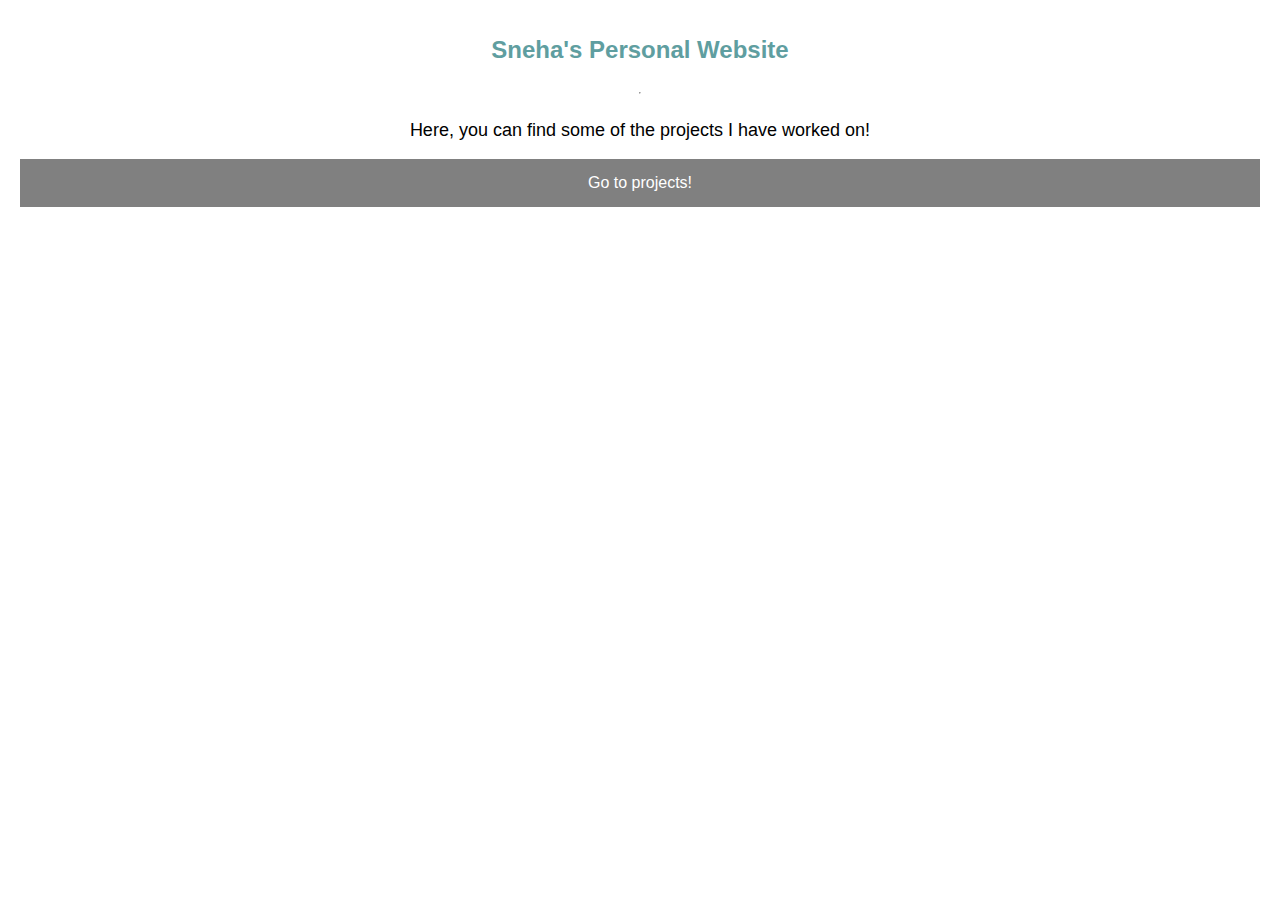
<file: index.html>
<html>

<head>
  <title>My Personal Project</title>
  <link rel="stylesheet" href="style.css">
  <script src="script.js"></script>
</head>

<body>

  <h1 class = "title">Sneha's Personal Website</h1>
  
  <hr>
  
  <p class = "centered">Here, you can find some of the projects I have worked on!</p>
  
  <a href="projects.html" class="navig">Go to projects!</a>
  
</body>

</html>
</file>
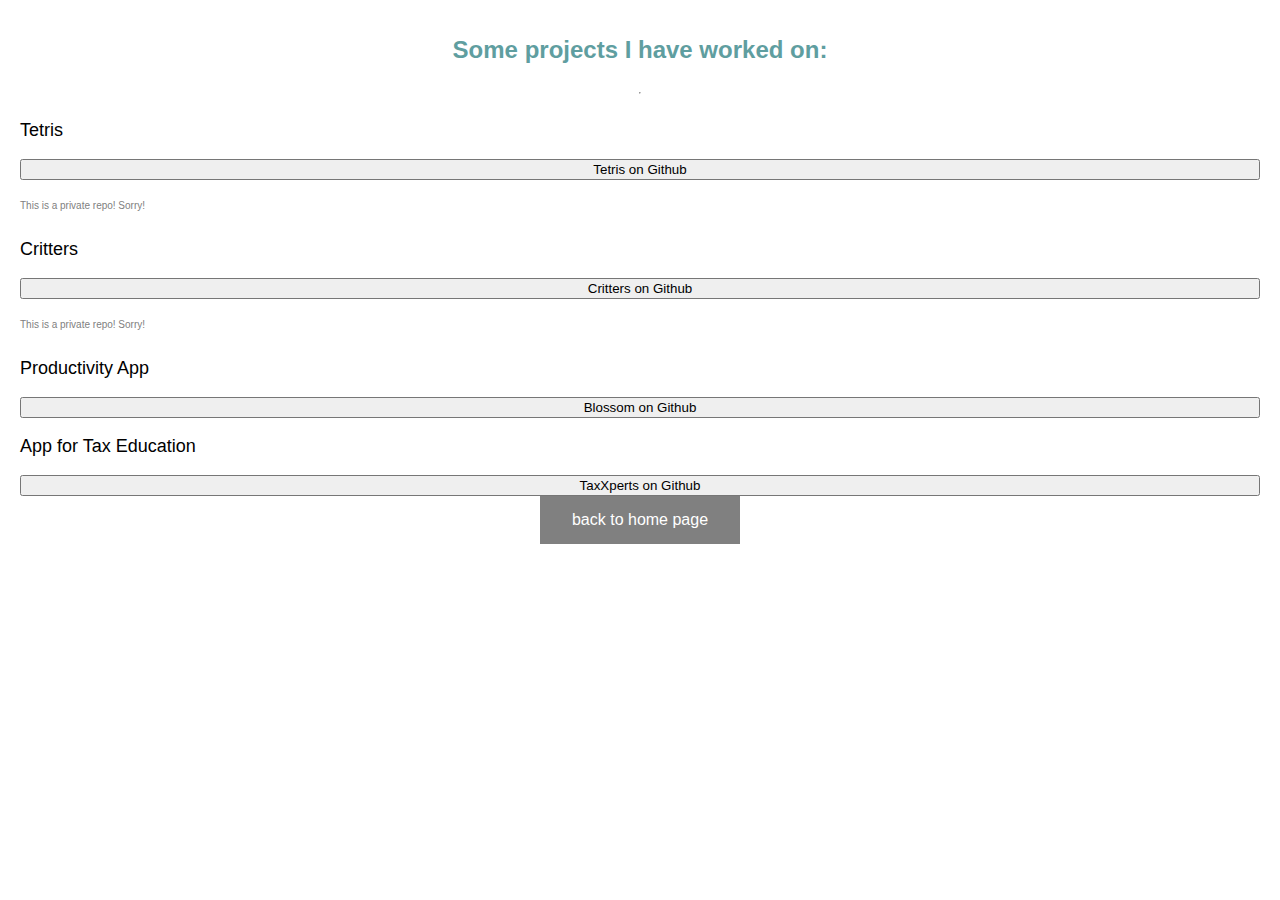
<file: projects.html>
<html>

<head>
  <title>Projects:</title>
  <link rel="stylesheet" href="style.css">
  <script src="script.js"></script>
</head>

<body>

  <h1 class = "title">Some projects I have worked on:</h1>
  <hr>
  
  <p>Tetris</p>
  <button id="myButton" onClick = "goToTetris()">Tetris on Github</button>
  <p class = "littlePara">This is a private repo! Sorry!</p>

  <p>Critters</p>
  <button id="myButton" onClick = "goToCritters()">Critters on Github</button>
  <p class = "littlePara">This is a private repo! Sorry!</p>

  <p>Productivity App</p>
  <button id="myButton" onClick = "goToToolkit()">Blossom on Github</button>

  <p>App for Tax Education</p>
  <button id="myButton" onClick = "goToApp()">TaxXperts on Github</button>
  
  <footer>
    <a href="index.html" class="navig">back to home page</a>
  </footer>
</body>

</html>
</file>
<file: style.css>
/* style.css */

body {
  display: flex;
  flex-direction: column;
  background-color: #ffffff;
  font-family: Arial, sans-serif;
  color: black;
  text-align: center;
  margin: 0;
  padding: 20px;
}

h1 {
  color: #007acc;
  font-size: 36px;
  margin-bottom: 10px;
}

.centered{
  text-align: center;
  font-size: 18px;
  color: black;
}

.title{
  color:cadetblue;
  font-size: 24px;
  margin-bottom: 20px;

}

.littlePara{
  font-size: 10px;
  color: gray;
  text-align: left;
  margin-top: 20px;
}

p{
  font-size: 18px;
  color: black;
  text-align: left;
}


footer{
  justify-content: flex-end;
  margin-top: auto;
}

.navig{
  color:black;
  background-color: gray;
  border: none;
  color: white;
  padding: 15px 32px;
  text-align: center;
  text-decoration: none;
  display: inline-block;
  font-size: 16px;
}
</file>
